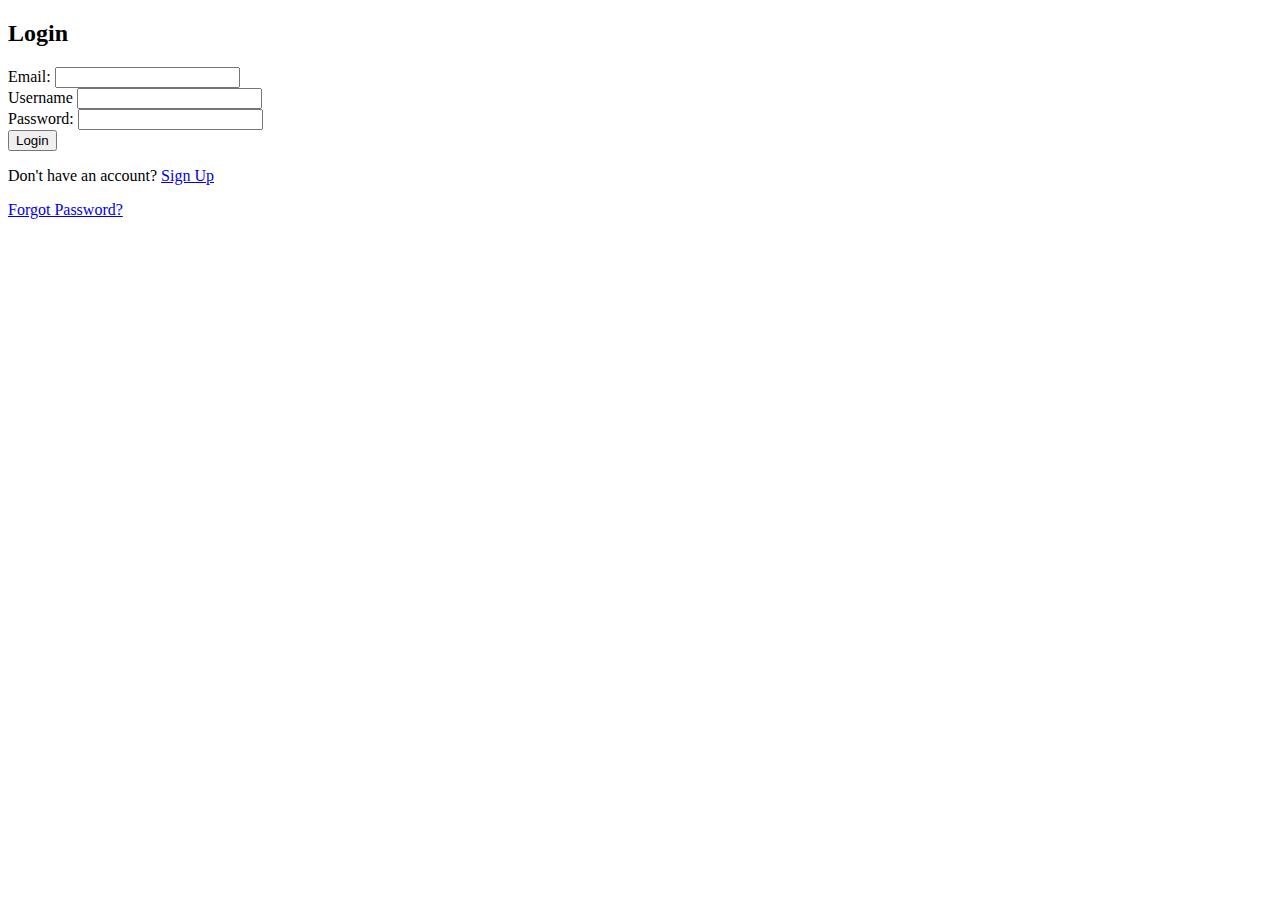
<file: index.html>
<!DOCTYPE html>
<html lang="en">
<head>
    <meta charset="UTF-8">
    <meta name="viewport" content="width=device-width, initial-scale=1.0">
    <title>Login</title>
   <link rel="stylesheet" href="stylish.css"
</head>
<body>
    <div class="container">
        <h2>Login</h2>
        <form id="loginForm" onsubmit="return login()">
            <div class="form-group">
                <label>Email:</label>
                <input type="email" name="email" required>
            </div>
            <div class="form-group">
                <label for="username">Username</label>
                <input type="text" id="username" required>
            </div>
            <div class="form-group">
                <label>Password:</label>
                <input type="password" id="password"name="password" required>
            </div>
            <button type="submit">Login</button>
        </form>
        <p>Don't have an account? <a href="signup.html">Sign Up</a></p>
        <p><a href="#">Forgot Password?</a></p>
    </div>

    <script>
        function login() {
            const storedData = JSON.parse(localStorage.getItem('userData'));
            const email = document.querySelector('input[name="email"]').value;
            const password = document.querySelector('input[name="password"]').value;

            if (email === storedData.email && password === storedData.password) {
                alert("logged in successsful");
                window.location.href = 'home.html';
            } else {
                alert('Invalid credentials!');
            }
            return false;
        }

        document.getElementById('loginForm').addEventListener('submit', function(e) {
            e.preventDefault();
            
            // In a real app, you would validate with server
            const username = document.getElementById('username').value;
            const password = document.getElementById('password').value;
            
            // Simple validation for demo
            if(username && password) {
                // Set session flag
                sessionStorage.setItem('isAuthenticated', 'true');
                
                // Redirect to dashboard
                window.location.href = 'home.html';
                
                // Prevent back navigation to login
                history.pushState(null, null, 'home.html');
            } else {
                alert('Please enter both username and password');
            }
        });
        
        // If already logged in, redirect to home
        if(sessionStorage.getItem('isAuthenticated')) {
            window.location.href = 'home.html';
        }
    </script>
</body>
</html>
</file>
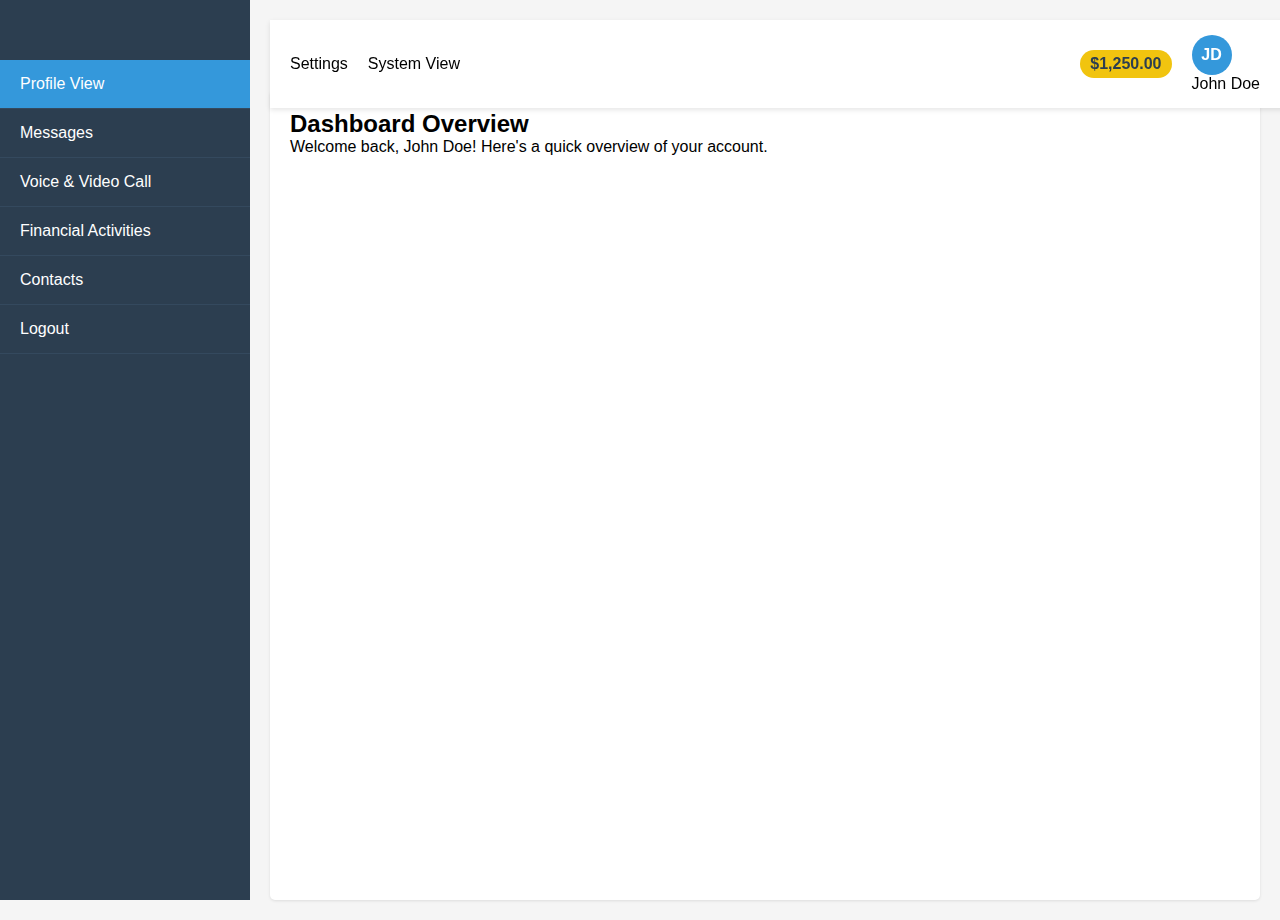
<file: home.html>
<!DOCTYPE html>
<html lang="en">
<head>
    <meta charset="UTF-8">
    <meta name="viewport" content="width=device-width, initial-scale=1.0">
    <title>User Dashboard</title>
    <style>
        * {
            margin: 0;
            padding: 0;
            box-sizing: border-box;
            font-family: 'Segoe UI', Tahoma, Geneva, Verdana, sans-serif;
        }
        
        body {
            display: flex;
            background-color: #f5f5f5;
        }
        
        /* Sidebar Styles */
        .sidebar {
            width: 250px;
            background-color: #2c3e50;
            color: white;
            height: 100vh;
            position: fixed;
            padding-top: 60px;
            transition: all 0.3s;
        }
        
        .sidebar-menu {
            list-style: none;
        }
        
        .sidebar-menu li {
            padding: 15px 20px;
            border-bottom: 1px solid #34495e;
            cursor: pointer;
            position: relative;
        }
        
        .sidebar-menu li:hover {
            background-color: #34495e;
        }
        
        .sidebar-menu li.active {
            background-color: #3498db;
        }
        
        .dropdown-menu {
            display: none;
            list-style: none;
            background-color: #34495e;
            position: absolute;
            left: 100%;
            top: 0;
            width: 200px;
            z-index: 1000;
            box-shadow: 2px 2px 5px rgba(0,0,0,0.2);
        }
        
        .sidebar-menu li:hover .dropdown-menu {
            display: block;
        }
        
        .dropdown-menu li {
            padding: 10px 15px;
        }
        
        /* Main Content Styles */
        .main-content {
            margin-left: 250px;
            width: calc(100% - 250px);
            padding: 20px;
        }
        
        /* Top Bar Styles */
        .top-bar {
            background-color: white;
            padding: 15px 20px;
            display: flex;
            justify-content: space-between;
            align-items: center;
            box-shadow: 0 2px 5px rgba(0,0,0,0.1);
            position: fixed;
            width: calc(100% - 250px);
            z-index: 100;
        }
        
        .top-bar-left {
            display: flex;
            align-items: center;
        }
        
        .top-bar-right {
            display: flex;
            align-items: center;
        }
        
        .avatar {
            width: 40px;
            height: 40px;
            border-radius: 50%;
            background-color: #3498db;
            display: flex;
            align-items: center;
            justify-content: center;
            color: white;
            font-weight: bold;
            margin-right: 10px;
        }
        
        .balance {
            background-color: #f1c40f;
            color: #2c3e50;
            padding: 5px 10px;
            border-radius: 20px;
            font-weight: bold;
            margin-right: 20px;
        }
        
        .top-bar-item {
            margin-right: 20px;
            cursor: pointer;
            position: relative;
        }
        
        .top-bar-dropdown {
            display: none;
            position: absolute;
            background-color: white;
            box-shadow: 0 2px 10px rgba(0,0,0,0.1);
            border-radius: 5px;
            padding: 10px 0;
            width: 200px;
            right: 0;
            z-index: 100;
        }
        
        .top-bar-item:hover .top-bar-dropdown {
            display: block;
        }
        
        .top-bar-dropdown li {
            padding: 8px 15px;
            list-style: none;
        }
        
        .top-bar-dropdown li:hover {
            background-color: #f5f5f5;
        }
        
        /* Content Area */
        .content-area {
            margin-top: 70px;
            padding: 20px;
            background-color: white;
            border-radius: 5px;
            box-shadow: 0 1px 3px rgba(0,0,0,0.1);
            min-height: calc(100vh - 90px);
        }
        
        /* Popup Styles */
        .popup {
            display: none;
            position: fixed;
            top: 50%;
            left: 50%;
            transform: translate(-50%, -50%);
            background-color: white;
            padding: 20px;
            border-radius: 5px;
            box-shadow: 0 0 20px rgba(0,0,0,0.2);
            z-index: 1000;
            width: 80%;
            max-width: 500px;
        }
        
        .popup-overlay {
            display: none;
            position: fixed;
            top: 0;
            left: 0;
            width: 100%;
            height: 100%;
            background-color: rgba(0,0,0,0.5);
            z-index: 999;
        }
        
        .popup-header {
            display: flex;
            justify-content: space-between;
            align-items: center;
            margin-bottom: 20px;
        }
        
        .close-btn {
            cursor: pointer;
            font-size: 20px;
        }
        
        .form-group {
            margin-bottom: 15px;
        }
        
        .form-group label {
            display: block;
            margin-bottom: 5px;
            font-weight: bold;
        }
        
        .form-group input, .form-group select {
            width: 100%;
            padding: 8px;
            border: 1px solid #ddd;
            border-radius: 4px;
        }
        
        .btn {
            padding: 8px 15px;
            border: none;
            border-radius: 4px;
            cursor: pointer;
            font-weight: bold;
        }
        
        .btn-primary {
            background-color: #3498db;
            color: white;
        }
        
        .btn-danger {
            background-color: #e74c3c;
            color: white;
        }
        
        .btn-success {
            background-color: #2ecc71;
            color: white;
        }
        
        /* Map Container */
        #map {
            height: 300px;
            width: 100%;
            margin-top: 10px;
        }
    </style>
</head>
<body>
    <!-- Sidebar -->
    <div class="sidebar">
        <ul class="sidebar-menu">
            <li class="active">Profile View
                <ul class="dropdown-menu">
                    <li onclick="showPopup('profile-details-popup')">Profile Details</li>
                    <li onclick="showPopup('edit-profile-popup')">Edit Profile</li>
                </ul>
            </li>
            <li>Messages
                <ul class="dropdown-menu">
                    <li onclick="showPopup('send-message-popup')">Send Message</li>
                    <li>Inbox</li>
                    <li>Drafts</li>
                    <li>Failed</li>
                </ul>
            </li>
            <li>Voice & Video Call</li>
            <li>Financial Activities
                <ul class="dropdown-menu">
                    <li onclick="showPopup('financial-report-popup')">Financial Report</li>
                    <li onclick="showPopup('deposit-cash-popup')">Deposit Cash</li>
                    <li onclick="showPopup('send-cash-popup')">Send Cash</li>
                </ul>
            </li>
            <li>Contacts
                <ul class="dropdown-menu">
                    <li onclick="showPopup('contacts-list-popup')">View Contacts</li>
                    <li onclick="showPopup('edit-contact-popup')">Edit Contact</li>
                    <li onclick="showPopup('add-contact-popup')">Add/Drop Contact</li>
                    <li onclick="showPopup('block-contact-popup')">Block Contact</li>
                </ul>
            </li>
            <li onclick="logout()">Logout</li>
        </ul>
    </div>

    <!-- Main Content -->
    <div class="main-content">
        <!-- Top Bar -->
        <div class="top-bar">
            <div class="top-bar-left">
                <div class="top-bar-item">
                    Settings
                    <ul class="top-bar-dropdown">
                        <li onclick="showPopup('change-password-popup')">Change Password</li>
                        <li>Save Settings</li>
                        <li>Update Profile</li>
                    </ul>
                </div>
                <div class="top-bar-item">
                    System View
                    <ul class="top-bar-dropdown">
                        <li id="datetime">Loading time...</li>
                        <li onclick="showPopup('calendar-popup')">Calendar</li>
                        <li onclick="showPopup('map-popup')">Location Map</li>
                    </ul>
                </div>
            </div>
            <div class="top-bar-right">
                <div class="balance">$1,250.00</div>
                <div class="top-bar-item">
                    <div class="avatar">JD</div>
                    <span>John Doe</span>
                    <ul class="top-bar-dropdown">
                        <li onclick="showPopup('profile-details-popup')">Profile</li>
                        <li>Account Settings</li>
                        <li onclick="logout()">Logout</li>
                    </ul>
                </div>
            </div>
        </div>

        <!-- Content Area -->
        <div class="content-area">
            <h2>Dashboard Overview</h2>
            <p>Welcome back, John Doe! Here's a quick overview of your account.</p>
            <!-- Main content would go here -->
        </div>
    </div>

    <!-- Popup Overlay -->
    <div class="popup-overlay" id="popup-overlay" onclick="hidePopup()"></div>

    <!-- Popups -->
    <!-- Profile Details Popup -->
    <div class="popup" id="profile-details-popup">
        <div class="popup-header">
            <h3>Profile Details</h3>
            <span class="close-btn" onclick="hidePopup()">&times;</span>
        </div>
        <div class="form-group">
            <div class="avatar" style="width: 80px; height: 80px; font-size: 24px; margin: 0 auto 15px;">JD</div>
        </div>
        <div class="form-group">
            <label>Name:</label>
            <p>John Doe</p>
        </div>
        <div class="form-group">
            <label>Email:</label>
            <p>john.doe@example.com</p>
        </div>
        <div class="form-group">
            <label>Date of Birth:</label>
            <p>January 15, 1985</p>
        </div>
        <div class="form-group">
            <label>Account Balance:</label>
            <p>$1,250.00</p>
        </div>
        <button class="btn btn-primary" onclick="showPopup('edit-profile-popup'); hidePopup()">Edit Profile</button>
    </div>

    <!-- Edit Profile Popup -->
    <div class="popup" id="edit-profile-popup">
        <div class="popup-header">
            <h3>Edit Profile</h3>
            <span class="close-btn" onclick="hidePopup()">&times;</span>
        </div>
        <div class="form-group">
            <label>Name:</label>
            <input type="text" value="John Doe">
        </div>
        <div class="form-group">
            <label>Email:</label>
            <input type="email" value="john.doe@example.com">
        </div>
        <div class="form-group">
            <label>Date of Birth:</label>
            <input type="date" value="1985-01-15">
        </div>
        <div class="form-group">
            <label>Upload Avatar:</label>
            <input type="file">
        </div>
        <button class="btn btn-success">Save Changes</button>
        <button class="btn btn-danger" onclick="hidePopup()">Cancel</button>
    </div>

    <!-- Change Password Popup -->
    <div class="popup" id="change-password-popup">
        <div class="popup-header">
            <h3>Change Password</h3>
            <span class="close-btn" onclick="hidePopup()">&times;</span>
        </div>
        <div class="form-group">
            <label>Current Password:</label>
            <input type="password">
        </div>
        <div class="form-group">
            <label>New Password:</label>
            <input type="password">
        </div>
        <div class="form-group">
            <label>Confirm New Password:</label>
            <input type="password">
        </div>
        <button class="btn btn-success">Update Password</button>
        <button class="btn btn-danger" onclick="hidePopup()">Cancel</button>
    </div>

    <!-- Financial Report Popup -->
    <div class="popup" id="financial-report-popup">
        <div class="popup-header">
            <h3>Financial Report</h3>
            <span class="close-btn" onclick="hidePopup()">&times;</span>
        </div>
        <div class="form-group">
            <h4>Account Summary</h4>
            <p>Current Balance: $1,250.00</p>
            <p>Last 30 Days: +$500.00</p>
        </div>
        <div class="form-group">
            <h4>Recent Transactions</h4>
            <ul>
                <li>May 15: Payment to Amazon - $45.00</li>
                <li>May 10: Deposit +$200.00</li>
                <li>May 5: Transfer to Jane Smith - $100.00</li>
            </ul>
        </div>
        <button class="btn btn-primary" onclick="hidePopup()">Close</button>
    </div>

    <!-- Deposit Cash Popup -->
    <div class="popup" id="deposit-cash-popup">
        <div class="popup-header">
            <h3>Deposit Cash</h3>
            <span class="close-btn" onclick="hidePopup()">&times;</span>
        </div>
        <div class="form-group">
            <label>Amount:</label>
            <input type="number" placeholder="Enter amount">
        </div>
        <div class="form-group">
            <label>Payment Server:</label>
            <select>
                <option>Bank Transfer</option>
                <option>Credit Card</option>
                <option>PayPal</option>
                <option>Other</option>
            </select>
        </div>
        <div class="form-group">
            <label>Payment Details:</label>
            <input type="text" placeholder="Enter reference or details">
        </div>
        <button class="btn btn-success">Generate Payment Link</button>
        <div id="deposit-status" style="margin-top: 15px; display: none;">
            <p>Waiting for payment confirmation...</p>
        </div>
        <button class="btn btn-danger" onclick="hidePopup()">Cancel</button>
    </div>

    <!-- Send Cash Popup -->
    <div class="popup" id="send-cash-popup">
        <div class="popup-header">
            <h3>Send Cash</h3>
            <span class="close-btn" onclick="hidePopup()">&times;</span>
        </div>
        <div class="form-group">
            <label>Amount:</label>
            <input type="number" placeholder="Enter amount">
        </div>
        <div class="form-group">
            <label>Recipient:</label>
            <input type="text" placeholder="Enter name or account">
        </div>
        <div class="form-group">
            <label>Transfer Method:</label>
            <select>
                <option>Bank Transfer</option>
                <option>MPesa</option>
                <option>Airtel Money</option>
                <option>Telkom Cash</option>
                <option>Internal Transfer</option>
            </select>
        </div>
        <div class="form-group">
            <label>Account/Phone Number:</label>
            <input type="text" placeholder="Enter recipient details">
        </div>
        <button class="btn btn-success">Send Money</button>
        <button class="btn btn-danger" onclick="hidePopup()">Cancel</button>
    </div>

    <!-- Contacts List Popup -->
    <div class="popup" id="contacts-list-popup">
        <div class="popup-header">
            <h3>Contacts List</h3>
            <span class="close-btn" onclick="hidePopup()">&times;</span>
        </div>
        <div class="form-group">
            <ul>
                <li>Jane Smith - jane@example.com - 555-1234</li>
                <li>Robert Johnson - rob@example.com - 555-5678</li>
                <li>Sarah Williams - sarah@example.com - 555-9012</li>
                <li>Michael Brown - mike@example.com - 555-3456</li>
            </ul>
        </div>
        <button class="btn btn-primary" onclick="hidePopup()">Close</button>
    </div>

    <!-- Edit Contact Popup -->
    <div class="popup" id="edit-contact-popup">
        <div class="popup-header">
            <h3>Edit Contact</h3>
            <span class="close-btn" onclick="hidePopup()">&times;</span>
        </div>
        <div class="form-group">
            <label>Select Contact:</label>
            <select>
                <option>Jane Smith</option>
                <option>Robert Johnson</option>
                <option>Sarah Williams</option>
                <option>Michael Brown</option>
            </select>
        </div>
        <div class="form-group">
            <label>Name:</label>
            <input type="text" value="Jane Smith">
        </div>
        <div class="form-group">
            <label>Email:</label>
            <input type="email" value="jane@example.com">
        </div>
        <div class="form-group">
            <label>Phone:</label>
            <input type="tel" value="555-1234">
        </div>
        <button class="btn btn-success">Save Changes</button>
        <button class="btn btn-danger" onclick="hidePopup()">Cancel</button>
    </div>

    <!-- Add Contact Popup -->
    <div class="popup" id="add-contact-popup">
        <div class="popup-header">
            <h3>Add/Drop Contact</h3>
            <span class="close-btn" onclick="hidePopup()">&times;</span>
        </div>
        <div class="form-group">
            <label>Name:</label>
            <input type="text" placeholder="Enter name">
        </div>
        <div class="form-group">
            <label>Email:</label>
            <input type="email" placeholder="Enter email">
        </div>
        <div class="form-group">
            <label>Phone:</label>
            <input type="tel" placeholder="Enter phone">
        </div>
        <button class="btn btn-success">Add Contact</button>
        <div class="form-group" style="margin-top: 20px;">
            <label>Or select contact to remove:</label>
            <select>
                <option>Select contact to remove</option>
                <option>Jane Smith</option>
                <option>Robert Johnson</option>
                <option>Sarah Williams</option>
                <option>Michael Brown</option>
            </select>
        </div>
        <button class="btn btn-danger">Remove Contact</button>
        <button class="btn btn-primary" onclick="hidePopup()">Close</button>
    </div>

    <!-- Block Contact Popup -->
    <div class="popup" id="block-contact-popup">
        <div class="popup-header">
            <h3>Block/Unblock Contact</h3>
            <span class="close-btn" onclick="hidePopup()">&times;</span>
        </div>
        <div class="form-group">
            <label>Select Contact:</label>
            <select>
                <option>Jane Smith</option>
                <option>Robert Johnson</option>
                <option>Sarah Williams</option>
                <option>Michael Brown</option>
            </select>
        </div>
        <div class="form-group">
            <p>Current Status: <span id="block-status">Not Blocked</span></p>
        </div>
        <button class="btn btn-danger">Block Contact</button>
        <button class="btn btn-success">Unblock Contact</button>
        <button class="btn btn-primary" onclick="hidePopup()">Close</button>
    </div>

    <!-- Send Message Popup -->
    <div class="popup" id="send-message-popup">
        <div class="popup-header">
            <h3>Send Message</h3>
            <span class="close-btn" onclick="hidePopup()">&times;</span>
        </div>
        <div class="form-group">
            <label>To:</label>
            <select>
                <option>Select contact</option>
                <option>Jane Smith</option>
                <option>Robert Johnson</option>
                <option>Sarah Williams</option>
                <option>Michael Brown</option>
            </select>
        </div>
        <div class="form-group">
            <label>Message:</label>
            <textarea rows="5" style="width: 100%;"></textarea>
        </div>
        <button class="btn btn-success">Send</button>
        <button class="btn btn-primary">Save Draft</button>
        <button class="btn btn-danger" onclick="hidePopup()">Cancel</button>
    </div>

    <!-- Calendar Popup -->
    <div class="popup" id="calendar-popup">
        <div class="popup-header">
            <h3>Calendar</h3>
            <span class="close-btn" onclick="hidePopup()">&times;</span>
        </div>
        <div id="calendar" style="width: 100%; height: 300px; background-color: #f9f9f9; display: flex; justify-content: center; align-items: center;">
            Calendar View Would Appear Here
        </div>
        <button class="btn btn-primary" onclick="hidePopup()">Close</button>
    </div>

    <!-- Map Popup -->
    <div class="popup" id="map-popup">
        <div class="popup-header">
            <h3>Your Location</h3>
            <span class="close-btn" onclick="hidePopup()">&times;</span>
        </div>
        <div id="map"></div>
        <button class="btn btn-primary" onclick="hidePopup()">Close</button>
    </div>

    <script>
        // Update date and time
        function updateDateTime() {
            const now = new Date();
            const datetimeElement = document.getElementById('datetime');
            datetimeElement.textContent = now.toLocaleString();
        }
        
        // Update every second
        setInterval(updateDateTime, 1000);
        updateDateTime(); // Initial call
        
        // Popup functions
        function showPopup(id) {
            document.getElementById('popup-overlay').style.display = 'block';
            document.getElementById(id).style.display = 'block';
            
            // Initialize map if it's the map popup
            if (id === 'map-popup') {
                initMap();
            }
        }
        
        function hidePopup() {
            document.getElementById('popup-overlay').style.display = 'none';
            const popups = document.getElementsByClassName('popup');
            for (let popup of popups) {
                popup.style.display = 'none';
            }
        }
        
        // Logout function
        function logout() {
            alert('Logging out... Redirecting to login page.');
            // In a real app, you would redirect to the login page
            // window.location.href = 'login.html';
        }
        
        // Initialize Google Map
        function initMap() {
            // This is just a placeholder. In a real app, you would use the Google Maps API
            const mapElement = document.getElementById('map');
            mapElement.innerHTML = '<div style="padding: 20px; text-align: center;">Google Map would appear here with your current location</div>';
            
            // Real implementation would look something like this:
            /*
            if (navigator.geolocation) {
                navigator.geolocation.getCurrentPosition(function(position) {
                    const map = new google.maps.Map(mapElement, {
                        center: {lat: position.coords.latitude, lng: position.coords.longitude},
                        zoom: 15
                    });
                    new google.maps.Marker({
                        position: {lat: position.coords.latitude, lng: position.coords.longitude},
                        map: map,
                        title: 'Your Location'
                    });
                });
            } else {
                mapElement.innerHTML = '<div style="padding: 20px; text-align: center;">Geolocation is not supported by this browser.</div>';
            }
            */
        }
        
        // Deposit cash timeout
        document.querySelector('#deposit-cash-popup .btn-success').addEventListener('click', function() {
            const statusElement = document.getElementById('deposit-status');
            statusElement.style.display = 'block';
            
            setTimeout(function() {
                if (confirm('No response received. Would you like to try again?')) {
                    // Try again
                } else {
                    hidePopup();
                }
            }, 60000);
        });
    </script>
</body>
</html>
</file>
<file: stylish.css>

</file>
